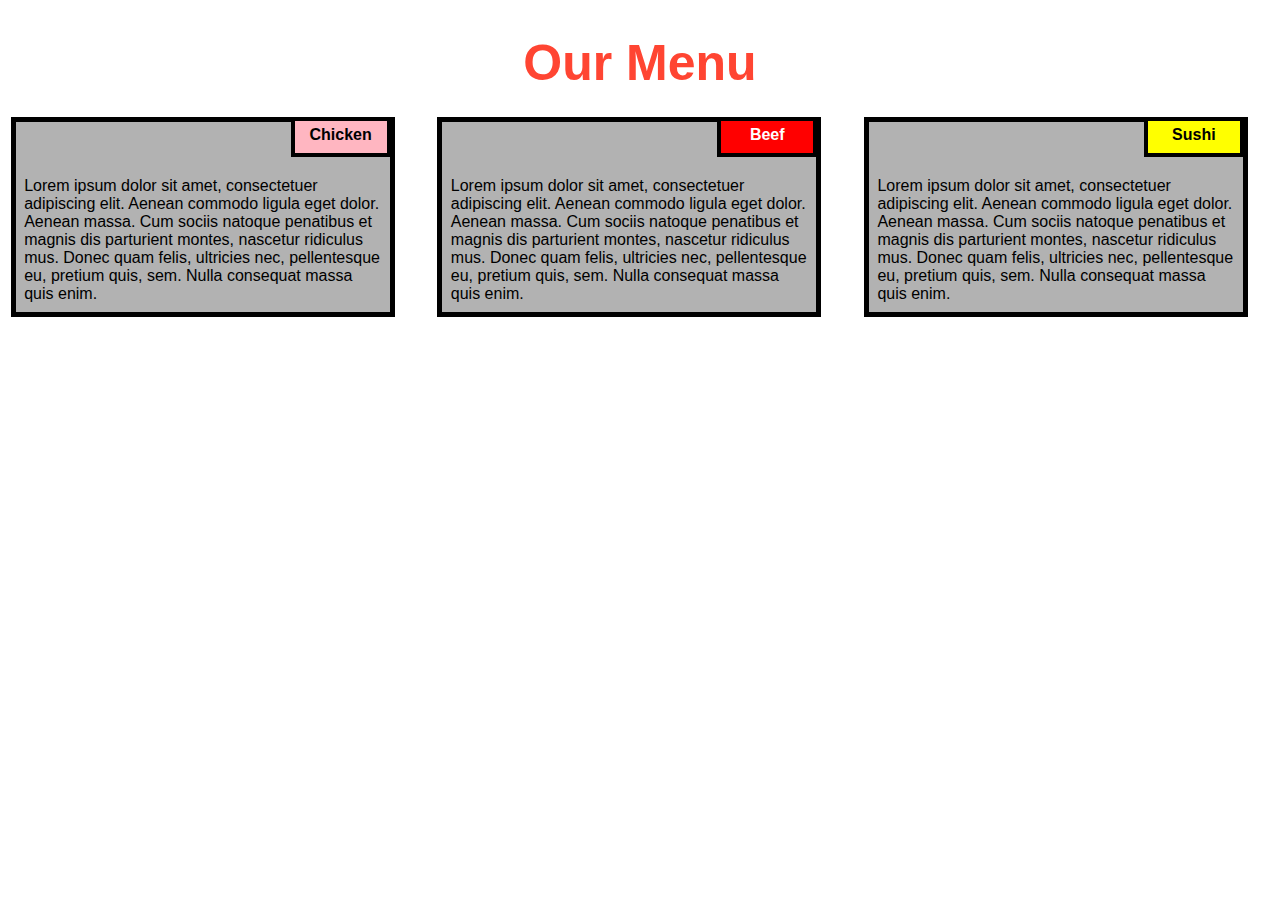
<file: index.html>
<!DOCTYPE html>
<html lang="en">
<head>
    <meta charset="UTF-8">
    <meta http-equiv="X-UA-Compatible" content="IE=edge">
    <meta name="viewport" content="width=device-width, initial-scale=1.0">
    <link rel="stylesheet" href="index.css">
    <title>Coursera</title>
</head>
<body>
    <h1>Our Menu</h1>
    
    
    
      <div class="col-lg-4 col-md-6 col-sm-12">
          <div class="box">
              <p class="content-name name1">Chicken</p>
              <p class="content">Lorem ipsum dolor sit amet, consectetuer adipiscing elit. Aenean commodo ligula eget dolor. Aenean massa. Cum sociis natoque penatibus et magnis dis parturient montes, nascetur ridiculus mus. Donec quam felis, ultricies nec, pellentesque eu, pretium quis, sem. Nulla consequat massa quis enim.</p>
          </div>
      </div>
    
      <div class="col-lg-4 col-md-6 col-sm-12">
          <div class="box">
               <p class="content-name name2">Beef</p>
               <p class="content">Lorem ipsum dolor sit amet, consectetuer adipiscing elit. Aenean commodo ligula eget dolor. Aenean massa. Cum sociis natoque penatibus et magnis dis parturient montes, nascetur ridiculus mus. Donec quam felis, ultricies nec, pellentesque eu, pretium quis, sem. Nulla consequat massa quis enim.</p>
          </div>
      </div>
    
      <div class="col-lg-4 col-md-12 col-sm-12">
          <div class="box">
              <p class="content-name name3">Sushi</p>
              <p class="content">Lorem ipsum dolor sit amet, consectetuer adipiscing elit. Aenean commodo ligula eget dolor. Aenean massa. Cum sociis natoque penatibus et magnis dis parturient montes, nascetur ridiculus mus. Donec quam felis, ultricies nec, pellentesque eu, pretium quis, sem. Nulla consequat massa quis enim.</p>
          </div>	
      </div>
    
    </body>
</html>
</file>
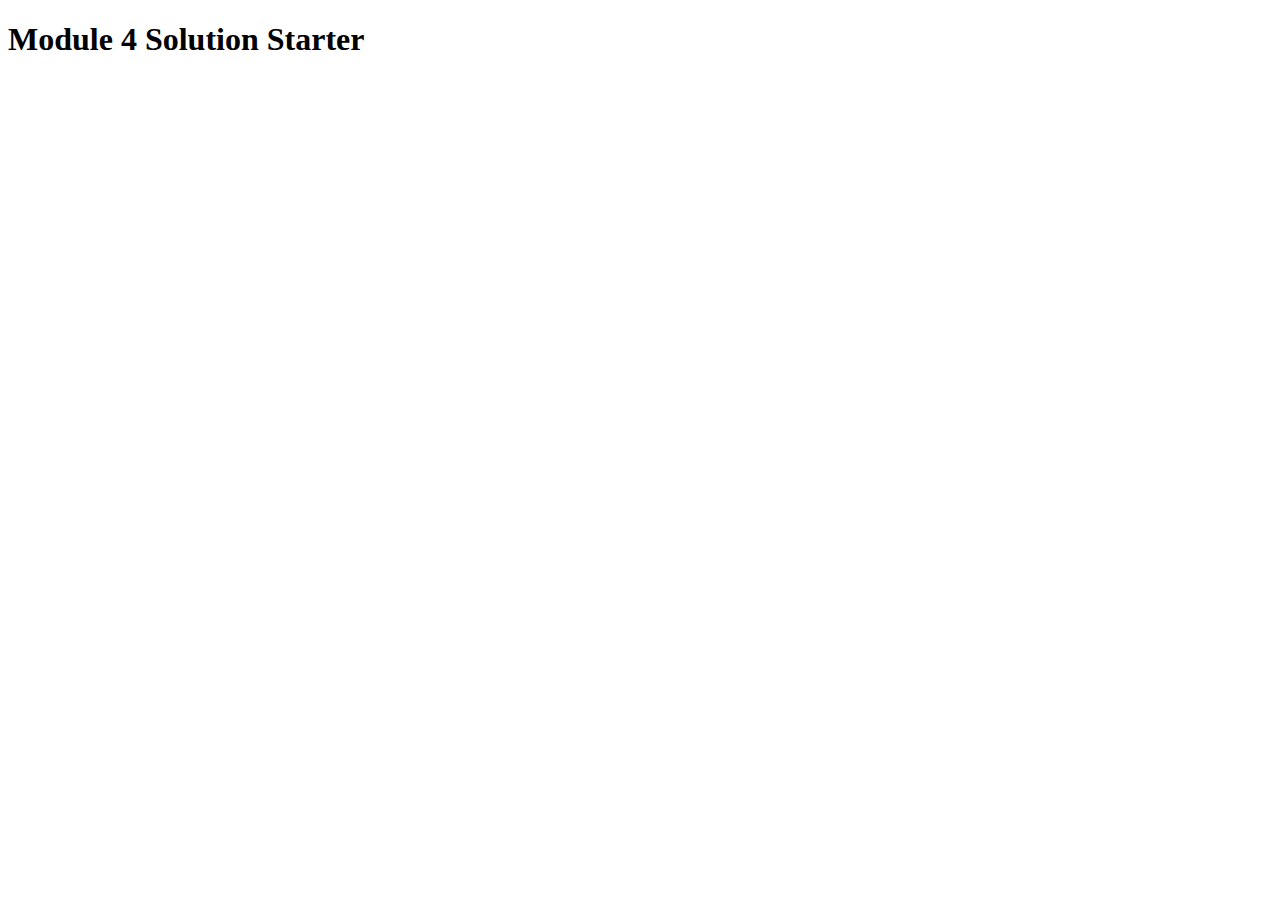
<file: mod4_solution/index.html>
<!DOCTYPE html>
<html>
<head>
  <meta charset="utf-8">
  <title>Module 4 Solution Starter</title>
  <script>
    var names = []; // DO NOT REMOVE
  </script>
  <script src="SpeakHello.js"></script>
  <script src="SpeakGoodBye.js"></script>
  <script src="script.js"></script>
</head>
<body>
  <h1>Module 4 Solution Starter</h1>
</body>
</html>
</file>
<file: index.css>
* {
  box-sizing: border-box;
}

body{
    margin: 0;
    padding: 0;
  font-family: "Comic Sans MS", cursive, sans-serif;
}

.row{
  margin-top: 5%;
  margin-bottom: 5%;
}

h1 {
  margin-bottom: 15px;
  text-align: center;
  color: #ff4532;
  font-size: 50px;
}


.box{
  width: 100%;
  overflow: none;
}


.content-name{
  overflow: none;
  text-align: center;
  border: 4px solid black;
  width: 100px;
  height: 40px;
  padding: 5px;
  float: right;
  margin-right: 36px;
  margin-top: 0px;
  font-weight: bold;
  position: relative;
}

.content{
  border: 5px solid black;
  width: 90%;
  height: auto;
  margin: 2.5%;
  color: black
  font-size: 25px;
  padding: 2%;
  padding-top: 55px;
  background-color: rgba(0,0,0,0.3);
}

.name1{
  background-color: #FFB6C1;
}

.name2{
  color: white;
  background-color: #FF0000;
}
.name3{
  background-color: #FFFF00;
}


/********** Large devices only **********/
@media (min-width: 992px) {
  .col-lg-4 {
      float: left;
    width: 33.33%;
  }
}
/********** Medium devices only **********/
@media (min-width: 768px) and (max-width: 991px) {
  .col-md-6,.col-md-12 {
    float: left;
  }
  .col-md-6 {
    width: 50%;
  }
  .col-md-12 {
    margin-left: -10px;
    width: 100%;
  }
  .name3{
    margin-right: 65px;
    width: 100px;
  }
}

@media (min-width: 0px) and (max-width: 767px) {
  .col-sm-12 {
      float: left;
    width: 100%;
  }
  .content-name{
    margin-right: 30px;
  }
}
</file>
